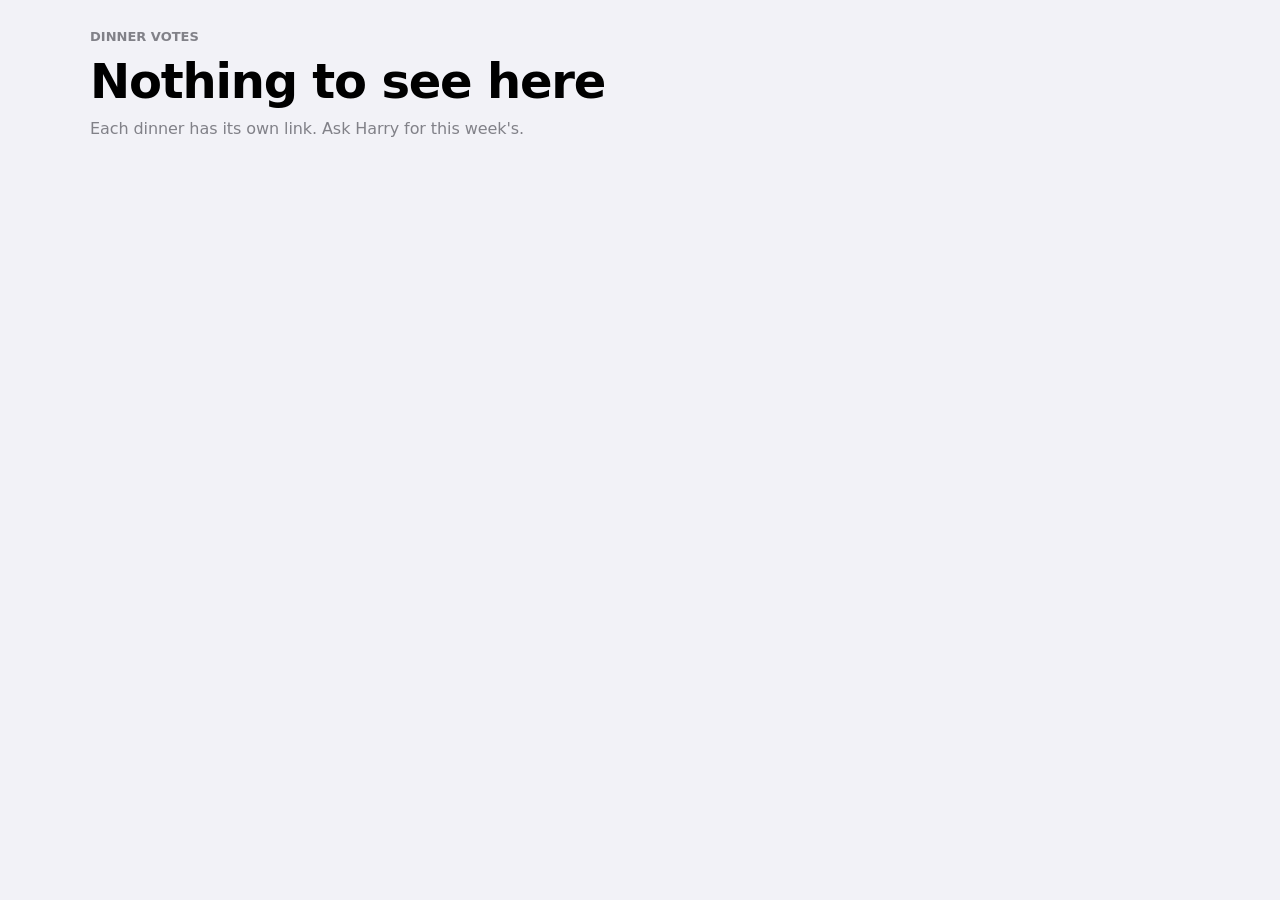
<file: index.html>
<!doctype html>
<html lang="en-AU"><head><meta charset="utf-8"><meta name="viewport" content="width=device-width,initial-scale=1,viewport-fit=cover"><meta name="robots" content="noindex"><title>Dinner votes</title><link rel="stylesheet" href="assets/app.css"></head>
<body><div class="wrap"><header><div class="kicker">Dinner votes</div><h1>Nothing to see here</h1><p class="lede">Each dinner has its own link. Ask Harry for this week's.</p></header></div></body></html>
</file>
<file: assets/app.css>
/* Layout: iOS-style grouped list. Large title + countdown, segmented filter, Notion-style gallery cards (cover, name, times),
   a spring-driven detail sheet, and a floating glass dock that sends the vote to Harry on WhatsApp. */
:root{
  --bg:#F2F2F7; --card:#FFFFFF; --fill:rgba(118,118,128,.12); --fill2:rgba(118,118,128,.20);
  --label:#000000; --label2:rgba(60,60,67,.62); --label3:rgba(60,60,67,.32); --sep:rgba(60,60,67,.16);
  --blue:#007AFF; --orange:#FF9500; --green:#34C759; --red:#FF3B30; --on-tint:#FFFFFF;
  --glass:rgba(249,249,251,.74); --glass-edge:rgba(255,255,255,.7); --scrim:rgba(0,0,0,.32);
  --shadow:0 10px 30px rgba(0,0,0,.10), 0 1px 3px rgba(0,0,0,.06);
  --font:-apple-system, BlinkMacSystemFont, "SF Pro Text", "SF Pro Display", system-ui, "Helvetica Neue", Arial, sans-serif;
  --mono:ui-monospace, "SF Mono", SFMono-Regular, Menlo, monospace;
  --r-card:20px; --r-ctl:12px;
}
@media (prefers-color-scheme: dark){ :root:not([data-theme="light"]){
  --bg:#000000; --card:#1C1C1E; --fill:rgba(118,118,128,.24); --fill2:rgba(118,118,128,.36);
  --label:#FFFFFF; --label2:rgba(235,235,245,.62); --label3:rgba(235,235,245,.3); --sep:rgba(84,84,88,.6);
  --blue:#0A84FF; --orange:#FF9F0A; --green:#30D158; --red:#FF453A; --on-tint:#FFFFFF;
  --glass:rgba(30,30,32,.72); --glass-edge:rgba(255,255,255,.08); --scrim:rgba(0,0,0,.55);
  --shadow:0 10px 30px rgba(0,0,0,.5); color-scheme:dark;
}}
:root[data-theme="dark"]{
  --bg:#000000; --card:#1C1C1E; --fill:rgba(118,118,128,.24); --fill2:rgba(118,118,128,.36);
  --label:#FFFFFF; --label2:rgba(235,235,245,.62); --label3:rgba(235,235,245,.3); --sep:rgba(84,84,88,.6);
  --blue:#0A84FF; --orange:#FF9F0A; --green:#30D158; --red:#FF453A; --on-tint:#FFFFFF;
  --glass:rgba(30,30,32,.72); --glass-edge:rgba(255,255,255,.08); --scrim:rgba(0,0,0,.55);
  --shadow:0 10px 30px rgba(0,0,0,.5); color-scheme:dark;
}
*{box-sizing:border-box;-webkit-tap-highlight-color:transparent}
html{-webkit-text-size-adjust:100%}
body{background:var(--bg);color:var(--label);font:400 1rem/1.4 var(--font);letter-spacing:-.01em;
  padding-left:max(16px, env(safe-area-inset-left, 0px));padding-right:max(16px, env(safe-area-inset-right, 0px));
  padding-block:0 calc(150px + env(safe-area-inset-bottom, 0px))}
.wrap{max-width:1100px;margin:0 auto}
button{font:inherit;color:inherit}
:focus-visible{outline:3px solid var(--blue);outline-offset:2px;border-radius:8px}

/* Header */
header{padding-block:28px 6px;display:grid;gap:10px}
.kicker{font-size:.8125rem;font-weight:600;color:var(--label2);letter-spacing:0;text-transform:uppercase}
h1{font-size:clamp(2.125rem,7vw,3rem);line-height:1.05;letter-spacing:-.025em;font-weight:700;margin:0;text-wrap:balance}
.lede{margin:0;color:var(--label2);font-size:1rem;line-height:1.45;max-width:58ch;letter-spacing:-.005em}
.status{display:flex;flex-wrap:wrap;gap:8px;margin-top:4px}
.pill{display:inline-flex;align-items:center;gap:7px;padding:7px 12px;border-radius:999px;background:var(--card);font-size:.875rem;font-weight:600;box-shadow:0 1px 0 var(--sep)}
.pill .dot{width:8px;height:8px;border-radius:50%;background:var(--green)}
.pill.closing .dot{background:var(--orange)}
.pill.closed .dot{background:var(--red)}
.pill .sub{color:var(--label2);font-weight:500;font-variant-numeric:tabular-nums}

/* Segmented control */
.seg-row{display:flex;justify-content:space-between;align-items:center;gap:12px;flex-wrap:wrap;margin:22px 0 14px}
.seg{position:relative;display:grid;grid-template-columns:repeat(3,1fr);background:var(--fill);border-radius:10px;padding:2px;min-width:min(100%,320px);flex:1 1 320px;max-width:420px}
.seg button{position:relative;z-index:1;border:0;background:none;padding:7px 8px;font-size:.875rem;font-weight:600;border-radius:8px;cursor:pointer;min-height:34px}
.seg .thumb{position:absolute;top:2px;bottom:2px;left:2px;width:calc((100% - 4px)/3);background:var(--card);border-radius:8px;box-shadow:0 3px 8px rgba(0,0,0,.12),0 0 0 .5px rgba(0,0,0,.04);transition:transform .32s cubic-bezier(.25,1,.5,1)}
.checked{font-size:.8125rem;color:var(--label2)}

/* Gallery */
.grid{display:grid;grid-template-columns:1fr;gap:16px}
@media (min-width:700px){.grid{grid-template-columns:repeat(2,1fr)}}
@media (min-width:1060px){.grid{grid-template-columns:repeat(3,1fr)}}
.card{background:var(--card);border-radius:var(--r-card);overflow:hidden;display:flex;flex-direction:column;min-width:0;box-shadow:0 1px 0 var(--sep)}
.card.top{box-shadow:0 0 0 2px var(--orange)}
.cover{position:relative;aspect-ratio:16/9;max-width:100%;overflow:hidden;background:var(--fill)}
.cover svg{display:block;width:100%;height:100%}
.cover img,.sheet-cover img,.bm .thumb img{position:absolute;inset:0;width:100%;height:100%;object-fit:cover;display:block}
.open:active .cover img,.open:active img{transform:scale(.985);transition:transform .1s ease-out}
.gallery{display:flex;gap:10px;overflow-x:auto;scroll-snap-type:x mandatory;-webkit-overflow-scrolling:touch;margin:0 -16px;padding:0 16px;scrollbar-width:none}
.gallery::-webkit-scrollbar{display:none}
.gallery figure{flex:0 0 86%;margin:0;scroll-snap-align:center;position:relative;aspect-ratio:4/3;border-radius:16px;overflow:hidden;background:var(--fill);max-width:100%}
.gallery img{position:absolute;inset:0;width:100%;height:100%;object-fit:cover}
.gallery figcaption{position:absolute;left:10px;bottom:10px;padding:4px 10px;border-radius:999px;font-size:.75rem;font-weight:600;color:#fff;background:rgba(20,20,22,.45);-webkit-backdrop-filter:blur(12px);backdrop-filter:blur(12px)}
.photo-tag{position:absolute;left:10px;bottom:10px;padding:4px 9px;border-radius:999px;font-size:.75rem;font-weight:600;color:#fff;background:rgba(20,20,22,.45);-webkit-backdrop-filter:blur(12px);backdrop-filter:blur(12px);pointer-events:none}
.sheet-cover{position:relative}.sheet-cover svg{position:absolute;inset:0}
.open{all:unset;position:absolute;inset:0;display:block;cursor:pointer}
.open svg{position:absolute;inset:0}
.open:active .cover svg{transform:scale(.985);transition:transform .1s ease-out}
.open:focus-visible{outline:3px solid var(--blue);outline-offset:-3px}
.star{position:absolute;top:10px;right:10px;width:44px;height:44px;border-radius:50%;border:0;display:grid;place-items:center;cursor:pointer;
  background:rgba(20,20,22,.38);-webkit-backdrop-filter:blur(14px) saturate(160%);backdrop-filter:blur(14px) saturate(160%);color:#fff;box-shadow:inset 0 0 0 .5px rgba(255,255,255,.25)}
.star svg{width:20px;height:20px}
.star[aria-pressed="true"]{background:var(--orange);color:#fff}
.star:active{transform:scale(.92);transition:transform .1s ease-out}
.toplabel{position:absolute;left:10px;top:10px;padding:5px 10px;border-radius:999px;background:var(--orange);color:#fff;font-size:.75rem;font-weight:700;letter-spacing:.01em}
.body{padding:14px 16px 16px;display:grid;gap:6px}
.meta{font-size:.8125rem;font-weight:600;color:var(--label2)}
.name{font-size:1.375rem;font-weight:700;letter-spacing:-.02em;line-height:1.15;margin:0}
.hook{margin:0;color:var(--label2);font-size:.9375rem;line-height:1.35}
.more{justify-self:start;border:0;background:none;color:var(--blue);font-weight:600;font-size:.9375rem;padding:4px 0;cursor:pointer;min-height:32px}
.times-label{font-size:.8125rem;color:var(--label2);margin:6px 0 0}
.times{display:flex;flex-wrap:wrap;gap:8px;margin-top:2px}
.time{border:0;min-height:44px;min-width:76px;padding:0 14px;border-radius:var(--r-ctl);background:var(--fill);font-size:1rem;font-weight:600;font-variant-numeric:tabular-nums;cursor:pointer;display:inline-flex;align-items:center;justify-content:center;gap:6px;touch-action:manipulation}
.time:active{transform:scale(.95);transition:transform .08s ease-out}
.time[aria-pressed="true"]{background:var(--blue);color:var(--on-tint)}
.time .tick{width:16px;height:16px;display:none}
.time[aria-pressed="true"] .tick{display:block}

.note{margin:22px 0 0;font-size:.875rem;color:var(--label2);max-width:65ch;line-height:1.45}

/* Organiser */
.org{margin-top:28px;background:var(--card);border-radius:var(--r-card);padding:4px 16px;box-shadow:0 1px 0 var(--sep)}
.org summary{cursor:pointer;list-style:none;padding:14px 0;font-weight:600;display:flex;justify-content:space-between;align-items:center;gap:12px}
.org summary::-webkit-details-marker{display:none}
.org summary .chev{color:var(--label3);transition:transform .25s}
.org[open] summary .chev{transform:rotate(90deg)}
.org .in{padding:0 0 16px;display:grid;gap:12px}
.org p{margin:0;color:var(--label2);font-size:.9375rem}
.org textarea{width:100%;min-height:140px;font:.9375rem/1.4 var(--font);padding:12px;border-radius:12px;border:0;background:var(--fill);color:var(--label);resize:vertical}
.res{display:grid;gap:10px}
.res .row{display:grid;grid-template-columns:minmax(0,1fr) auto;gap:4px 10px;align-items:center}
.res .row b{font-weight:600}
.res .row span{font-variant-numeric:tabular-nums;color:var(--label2);font-size:.875rem}
.res .bar{grid-column:1/-1;height:6px;border-radius:6px;background:var(--fill);overflow:hidden}
.res .bar i{display:block;height:100%;background:var(--blue);border-radius:6px}
.res .row.lead b{color:var(--blue)}
.who{font-size:.875rem;color:var(--label2)}

/* Dock */
.dock{position:fixed;left:0;right:0;bottom:0;z-index:30;pointer-events:none;
  padding-left:max(12px, env(safe-area-inset-left, 0px));padding-right:max(12px, env(safe-area-inset-right, 0px));padding-bottom:calc(10px + env(safe-area-inset-bottom, 0px))}
.dock-in{pointer-events:auto;max-width:620px;margin:0 auto;display:flex;align-items:center;gap:10px;padding:10px 10px 10px 16px;border-radius:24px;
  background:var(--glass);-webkit-backdrop-filter:blur(24px) saturate(180%);backdrop-filter:blur(24px) saturate(180%);box-shadow:var(--shadow), inset 0 .5px 0 var(--glass-edge)}
.sum{flex:1 1 auto;min-width:0;display:grid;gap:1px}
.sum b{font-weight:600;font-size:.9375rem;white-space:nowrap;overflow:hidden;text-overflow:ellipsis}
.who-btn{all:unset;cursor:pointer;font-size:.8125rem;color:var(--blue);font-weight:600;white-space:nowrap;overflow:hidden;text-overflow:ellipsis;min-height:22px}
.send{display:inline-flex;align-items:center;gap:8px;text-decoration:none;background:var(--green);color:#fff;font-weight:700;font-size:1rem;padding:0 18px;min-height:48px;border-radius:16px;white-space:nowrap;cursor:pointer;border:0}
.send svg{width:20px;height:20px}
.send:active{transform:scale(.96);transition:transform .08s ease-out}
.send[aria-disabled="true"]{background:var(--fill2);color:var(--label2)}
.icon-btn{width:48px;height:48px;border-radius:16px;border:0;background:var(--fill);display:grid;place-items:center;cursor:pointer;flex:0 0 auto}
.icon-btn svg{width:20px;height:20px}
.icon-btn:active{transform:scale(.94)}

.toast{position:fixed;left:50%;bottom:calc(96px + env(safe-area-inset-bottom, 0px));transform:translate(-50%,8px);opacity:0;z-index:40;pointer-events:none;
  padding:10px 16px;border-radius:999px;font-weight:600;font-size:.9375rem;background:var(--glass);-webkit-backdrop-filter:blur(24px) saturate(180%);backdrop-filter:blur(24px) saturate(180%);box-shadow:var(--shadow);max-width:calc(100% - 32px);text-align:center;transition:opacity .2s, transform .3s cubic-bezier(.25,1,.5,1)}
.toast.show{opacity:1;transform:translate(-50%,0)}

/* Sheet */
.scrim{position:fixed;inset:0;background:var(--scrim);z-index:50;opacity:0}
.sheet{position:fixed;left:0;right:0;bottom:0;z-index:51;margin:0 auto;max-width:640px;max-height:calc(100% - 44px - env(safe-area-inset-top, 0px));
  background:var(--card);border-radius:22px 22px 0 0;box-shadow:0 -10px 40px rgba(0,0,0,.25);display:flex;flex-direction:column;will-change:transform;transform:translateY(110%)}
.grab{flex:0 0 auto;touch-action:none;cursor:grab;padding:8px 0 0;position:relative}
.grab::before{content:"";display:block;width:38px;height:5px;border-radius:3px;background:var(--label3);margin:0 auto 8px}
.sheet-close{position:absolute;top:10px;right:12px;width:32px;height:32px;border-radius:50%;border:0;background:var(--fill);display:grid;place-items:center;cursor:pointer;color:var(--label2);z-index:2}
.sheet-close svg{width:14px;height:14px}
.sheet-cover{margin:6px 16px 0;border-radius:16px;overflow:hidden;aspect-ratio:16/9;max-width:100%}
.sheet-cover svg{display:block;width:100%;height:100%}
.sheet-body{grid-auto-rows:max-content;overflow:auto;-webkit-overflow-scrolling:touch;overscroll-behavior:contain;padding:14px 16px calc(20px + env(safe-area-inset-bottom, 0px));display:grid;gap:16px}
.sheet h2{font-size:1.75rem;font-weight:700;letter-spacing:-.022em;line-height:1.1;margin:0}
.sheet .addr{color:var(--label2);font-size:.9375rem;margin:4px 0 0}
.sheet .why{margin:0;font-size:1.0625rem;line-height:1.45;letter-spacing:-.01em}
.group{background:var(--bg);border-radius:14px;overflow:hidden}
.group .item{padding:12px 14px;display:grid;gap:2px}
.group .item + .item{border-top:.5px solid var(--sep)}
.group .k{font-size:.8125rem;color:var(--label2);font-weight:600}
.group .v{font-size:.9375rem;line-height:1.4}
.sec-title{font-size:.8125rem;font-weight:600;color:var(--label2);text-transform:uppercase;letter-spacing:.02em;margin:0 0 -8px 4px}
.links{display:grid;gap:10px}
.bm{display:grid;grid-template-columns:minmax(0,1fr) 92px;text-decoration:none;color:inherit;background:var(--bg);border-radius:14px;overflow:hidden;min-height:76px}
.bm:active{opacity:.7}
.bm .t{padding:11px 12px;display:grid;gap:2px;align-content:center;min-width:0}
.bm .t b{font-weight:600;font-size:.9375rem;white-space:nowrap;overflow:hidden;text-overflow:ellipsis}
.bm .t span{font-size:.8125rem;color:var(--label2);display:-webkit-box;-webkit-line-clamp:2;-webkit-box-orient:vertical;overflow:hidden}
.bm .t small{font-size:.75rem;color:var(--label3);display:flex;align-items:center;gap:5px;margin-top:2px;white-space:nowrap;overflow:hidden;text-overflow:ellipsis}
.bm .thumb{position:relative;overflow:hidden}
.bm .thumb svg{position:absolute;inset:0;width:100%;height:100%}
.bm .thumb .doc{position:absolute;inset:0;display:grid;place-items:center;color:var(--label2);font:700 .75rem var(--mono);background:var(--fill)}
.sheet-actions{display:flex;gap:10px;flex-wrap:wrap}
.toggle-top{flex:1 1 auto;min-height:48px;border-radius:14px;border:0;background:var(--fill);font-weight:600;cursor:pointer;display:inline-flex;align-items:center;justify-content:center;gap:8px}
.toggle-top svg{width:18px;height:18px;color:var(--orange)}
.toggle-top[aria-pressed="true"]{background:var(--orange);color:#fff}
.toggle-top[aria-pressed="true"] svg{color:#fff}
.namebox{display:grid;gap:12px}
.namebox input{font:400 1.0625rem var(--font);padding:14px;border-radius:14px;border:0;background:var(--fill);color:var(--label);width:100%;min-height:52px}
.namebox .send{justify-content:center;min-height:52px}
.preview{white-space:pre-wrap;font:.875rem/1.45 var(--font);background:var(--bg);border-radius:14px;padding:12px 14px;color:var(--label);margin:0}
.fallback textarea{width:100%;min-height:120px;font:.875rem/1.4 var(--font);padding:12px;border-radius:12px;border:0;background:var(--fill);color:var(--label)}

@media (max-width:480px){
  body{padding-block:0 calc(180px + env(safe-area-inset-bottom, 0px))}
  .dock-in{flex-wrap:wrap;padding:12px;gap:10px;border-radius:22px}
  .sum{flex:1 1 100%;padding:0 4px;grid-template-columns:minmax(0,1fr) auto;align-items:baseline;gap:8px}
  .send{flex:1 1 auto;justify-content:center}
}
@media (prefers-reduced-motion: reduce){ .seg .thumb,.toast,.org summary .chev{transition:none} .time:active,.send:active,.star:active,.icon-btn:active{transform:none} }
@media (prefers-reduced-transparency: reduce){ .dock-in,.toast{background:var(--card);-webkit-backdrop-filter:none;backdrop-filter:none} .star{background:rgba(20,20,22,.8)} }

/* ---------- Vote site additions ---------- */
body{-webkit-font-smoothing:antialiased}
.loading{padding:60px 0;color:var(--label2);text-align:center}
.err{margin:40px 0;background:var(--card);border-radius:var(--r-card);padding:20px;display:grid;gap:6px}
.err b{font-size:1.125rem}
.banner{margin:4px 0 0;padding:10px 14px;border-radius:12px;background:var(--fill);color:var(--label2);font-size:.875rem;line-height:1.4}
.pill.voted .dot{background:var(--blue)}
.time.unverified{background:transparent;box-shadow:inset 0 0 0 1.5px var(--fill2)}
.time.unverified[aria-pressed="true"]{background:var(--blue);box-shadow:none}
.time:disabled{opacity:.5;cursor:default}
.unv{font-size:.8125rem;color:var(--orange);font-weight:600;margin:0}
.cover .ph{position:absolute;inset:0;display:grid;place-items:center;font:700 2.5rem/1 var(--font);color:var(--label3);letter-spacing:-.02em}

/* Results */
.results{margin-top:28px;background:var(--card);border-radius:var(--r-card);padding:16px;display:grid;gap:14px;box-shadow:0 1px 0 var(--sep)}
.results-head{display:flex;justify-content:space-between;align-items:baseline;gap:12px;flex-wrap:wrap}
.results-head h2{margin:0;font-size:1.25rem;font-weight:700;letter-spacing:-.02em}
.results-head span{font-size:.8125rem;color:var(--label2);font-variant-numeric:tabular-nums}
.leader{display:grid;gap:2px;padding:12px 14px;border-radius:14px;background:var(--bg)}
.leader .k{font-size:.75rem;font-weight:700;letter-spacing:.04em;text-transform:uppercase;color:var(--green)}
.leader b{font-size:1.0625rem;font-weight:700;letter-spacing:-.01em}
.leader span{font-size:.875rem;color:var(--label2)}
.empty{margin:0;color:var(--label2);font-size:.9375rem}
.voters{display:flex;flex-wrap:wrap;gap:6px}
.voters span{padding:5px 10px;border-radius:999px;background:var(--fill);font-size:.8125rem;font-weight:600}
.voters span.me{background:var(--blue);color:var(--on-tint)}
.fine{margin:0;font-size:.8125rem;color:var(--label3)}

/* Page reset (GitHub Pages has no artifact skeleton) */
html{background:var(--bg)}
body{margin:0;padding-top:env(safe-area-inset-top,0px)}
img{max-width:100%}
[hidden]{display:none!important}
</file>
